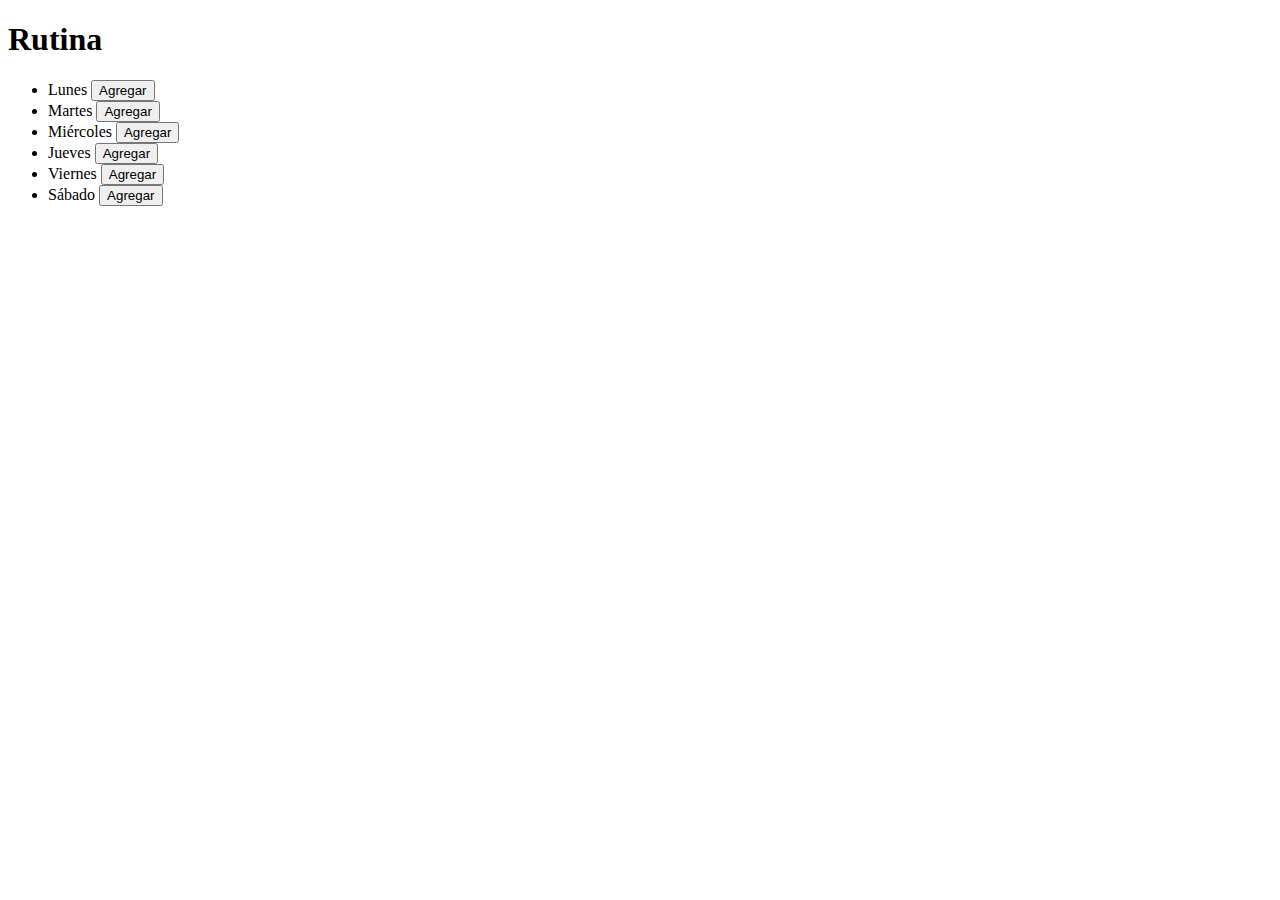
<file: HTML/ejercicios.html>
<!DOCTYPE html>
<html lang="es">
<head>
    <meta charset="UTF-8">
    <meta name="viewport" content="width=device-width, initial-scale=1.0">
    <title>Lista de Ejercicios</title>
    <link rel="stylesheet" href="/CSS/ejercicios.css">
</head>
<body>
    <h1>Rutina</h1>
    <ul class="diaSemana">
        <li id="lunes">
            <span>Lunes</span>
            <button type="button">Agregar</button>
        </li>
        <li id="martes">
            <span>Martes</span>
            <button type="button">Agregar</button>
        </li>
        <li id="miercoles">
            <span>Miércoles</span>
            <button type="button">Agregar</button>
        </li>
        <li id="jueves">
            <span>Jueves</span>
            <button type="button">Agregar</button>
        </li>
        <li id="viernes">
            <span>Viernes</span>
            <button type="button">Agregar</button>
        </li>
        <li id="sabado">
            <span>Sábado</span>
            <button type="button">Agregar</button>
        </li> 
    </ul>

    


    <!-- Pantalla emergente -->
    <div id="emergente">
    <h1>Lista de ejercicios dividido por grupos musculares</h1>
    <!-- Grupo: Core -->
    <div class="grupo-ejercicios" id="core">
        <h2>Core</h2>
        <ol class="lista-ejercicios">
            <li>
                <span>Encogimientos de tronco</span>
                <button type="button">Agregar</button>
            </li>
            <li>
                <span>Crunch</span>
                <button type="button">Agregar</button>
            </li>
            <li>
                <span>Crunch con pies apoyados en banco</span>
                <button type="button">Agregar</button>
            </li>
            <li>
                <span>Elevación del tronco completo</span>
                <button type="button">Agregar</button>
            </li>
            <li>
                <span>Elevación del tronco en banco inclinado</span>
                <button type="button">Agregar</button>
            </li>
            <li>
                <span>Crunch con polea alta</span>
                <button type="button">Agregar</button>
            </li>
            <li>
                <span>Plancha</span>
                <button type="button">Agregar</button>
            </li>
            <li>
                <span>Plancha lateral</span>
                <button type="button">Agregar</button>
            </li>
            <li>
                <span>Plancha inversa</span>
                <button type="button">Agregar</button>
            </li>
            <li>
                <span>Twist</span>
                <button type="button">Agregar</button>
            </li>
            <li>
                <span>Lateral tronco bastón</span>
                <button type="button">Agregar</button>
            </li>
            <li>
                <span>Flexión tronco con polea baja</span>
                <button type="button">Agregar</button>
            </li>
            <li>
                <span>Flexión tronco con mancuerna</span>
                <button type="button">Agregar</button>
            </li>
            <li>
                <span>Roll out</span>
                <button type="button">Agregar</button>
            </li>
            <li>
                <span>Flexión lateral en banco</span>
                <button type="button">Agregar</button>
            </li>
            <li>
                <span>Encogimientos unilaterales de tronco</span>
                <button type="button">Agregar</button>
            </li>
            <li>
                <span>Encogimientos unilaterales de tronco con balón</span>
                <button type="button">Agregar</button>
            </li>
            <li>
                <span>Rotación tronco en banco inclinado</span>
                <button type="button">Agregar</button>
            </li>
            <li>
                <span>Elevación de piernas extendidas</span>
                <button type="button">Agregar</button>
            </li>
            <li>
                <span>Elevación de piernas en banco inclinado</span>
                <button type="button">Agregar</button>
            </li>
            <li>
                <span>Elevación de piernas en paralelas</span>
                <button type="button">Agregar</button>
            </li>
            <li>
                <span>Elevación de piernas en barra fija</span>
                <button type="button">Agregar</button>
            </li>
            <li>
                <span>Elevación de piernas sobre balón</span>
                <button type="button">Agregar</button>
            </li>
            <li>
                <span>Tensión isométrica sobre balón con piernas estiradas</span>
                <button type="button">Agregar</button>
            </li>
            <li>
                <span>Encogimientos dobles</span>
                <button type="button">Agregar</button>
            </li>
            <li>
                <span>Extensión lumbar sobre balón</span>
                <button type="button">Agregar</button>
            </li>
            <li>
                <span>Extensión lumbar sobre banco</span>
                <button type="button">Agregar</button>
            </li>
            <li>
                <span>Superman con o sin balón</span>
                <button type="button">Agregar</button>
            </li>
        </ol>
    </div>



    <!-- Grupo: Bíceps -->
    <div class="grupo-ejercicios" id="biceps">
        <h2>Bíceps</h2>
        <ol class="lista-ejercicios">
            <li>
                <span>Curl alterno con mancuernas sentado</span>
                <button type="button" onclick="agregarARutina('Curl alterno con mancuernas sentado', 'Bíceps')">Agregar</button>
            </li>
            <li>
                <span>Curl alterno con mancuernas de pie</span>
                <button type="button" onclick="agregarARutina('Curl alterno con mancuernas de pie', 'Bíceps')">Agregar</button>
            </li>
            <li>
                <span>Curl concentrado con apoyo en muslo</span>
                <button type="button" onclick="agregarARutina('Curl concentrado con apoyo en muslo', 'Bíceps')">Agregar</button>
            </li>
            <li>
                <span>Curl alterno martillo</span>
                <button type="button" onclick="agregarARutina('Curl alterno martillo', 'Bíceps')">Agregar</button>
            </li>
            <li>
                <span>Curl en polea baja a un brazo</span>
                <button type="button" onclick="agregarARutina('Curl en polea baja a un brazo', 'Bíceps')">Agregar</button>
            </li>
            <li>
                <span>Curl en polea baja a dos brazos</span>
                <button type="button" onclick="agregarARutina('Curl en polea baja a dos brazos', 'Bíceps')">Agregar</button>
            </li>
            <li>
                <span>Curl en polea alta</span>
                <button type="button" onclick="agregarARutina('Curl en polea alta', 'Bíceps')">Agregar</button>
            </li>
            <li>
                <span>Curl con barra</span>
                <button type="button" onclick="agregarARutina('Curl con barra', 'Bíceps')">Agregar</button>
            </li>
            <li>
                <span>Curl en banco Scott con barra</span>
                <button type="button" onclick="agregarARutina('Curl en banco Scott con barra', 'Bíceps')">Agregar</button>
            </li>
            <li>
                <span>Curl en banco Scott con mancuernas</span>
                <button type="button" onclick="agregarARutina('Curl en banco Scott con mancuernas', 'Bíceps')">Agregar</button>
            </li>
        </ol>
    </div>


    <!-- Grupo: Antebrazo -->
    <div class="grupo-ejercicios" id="antebrazo">
        <h2>Antebrazo</h2>
        <ol class="lista-ejercicios">
            <li>
                <span>Curl con barra, pronación</span>
                <button type="button" onclick="agregarARutina('Curl con barra, pronación', 'Antebrazo')">Agregar</button>
            </li>
            <li>
                <span>Curl con barra, supinación</span>
                <button type="button" onclick="agregarARutina('Curl con barra, supinación', 'Antebrazo')">Agregar</button>
            </li>
            <li>
                <span>Curl antebrazo, supinación</span>
                <button type="button" onclick="agregarARutina('Curl antebrazo, supinación', 'Antebrazo')">Agregar</button>
            </li>
        </ol>
    </div>


    <!-- Grupo: Tríceps -->
    <div class="grupo-ejercicios" id="triceps">
        <h2>Tríceps</h2>
        <ol class="lista-ejercicios">
            <li>
                <span>Extensión acostado con barra a la frente</span>
                <button type="button" onclick="agregarARutina('Extensión acostado con barra a la frente', 'Tríceps')">Agregar</button>
            </li>
            <li>
                <span>Extensión acostado con barra por detrás de la cabeza</span>
                <button type="button" onclick="agregarARutina('Extensión acostado con barra por detrás de la cabeza', 'Tríceps')">Agregar</button>
            </li>
            <li>
                <span>Extensión acostado con mancuernas</span>
                <button type="button" onclick="agregarARutina('Extensión acostado con mancuernas', 'Tríceps')">Agregar</button>
            </li>
            <li>
                <span>Extensión a un brazo sentado</span>
                <button type="button" onclick="agregarARutina('Extensión a un brazo sentado', 'Tríceps')">Agregar</button>
            </li>
            <li>
                <span>Extensión con mancuerna copa</span>
                <button type="button" onclick="agregarARutina('Extensión con mancuerna copa', 'Tríceps')">Agregar</button>
            </li>
            <li>
                <span>Extensión inclinada con mancuernas</span>
                <button type="button" onclick="agregarARutina('Extensión inclinada con mancuernas', 'Tríceps')">Agregar</button>
            </li>
            <li>
                <span>Fondos entre bancos</span>
                <button type="button" onclick="agregarARutina('Fondos entre bancos', 'Tríceps')">Agregar</button>
            </li>
            <li>
                <span>Fondos en paralelas</span>
                <button type="button" onclick="agregarARutina('Fondos en paralelas', 'Tríceps')">Agregar</button>
            </li>
            <li>
                <span>Extensión en polea alta</span>
                <button type="button" onclick="agregarARutina('Extensión en polea alta', 'Tríceps')">Agregar</button>
            </li>
            <li>
                <span>Extensión en polea alta con lazo</span>
                <button type="button" onclick="agregarARutina('Extensión en polea alta con lazo', 'Tríceps')">Agregar</button>
            </li>
            <li>
                <span>Extensión en polea con agarre supino</span>
                <button type="button" onclick="agregarARutina('Extensión en polea con agarre supino', 'Tríceps')">Agregar</button>
            </li>
            <li>
                <span>Extensión en polea con agarre supino a un brazo</span>
                <button type="button" onclick="agregarARutina('Extensión en polea con agarre supino a un brazo', 'Tríceps')">Agregar</button>
            </li>
            <li>
                <span>Extensión en polea alta inclinado</span>
                <button type="button" onclick="agregarARutina('Extensión en polea alta inclinado', 'Tríceps')">Agregar</button>
            </li>
        </ol>
    </div>

    <!-- Grupo: Deltoides -->
    <div class="grupo-ejercicios" id="deltoides">
        <h2>Deltoides</h2>
        <ol class="lista-ejercicios">
            <li>
                <span>Press frontal con barra</span>
                <button type="button" onclick="agregarARutina('Press frontal con barra', 'Deltoides')">Agregar</button>
            </li>
            <li>
                <span>Press sentado con mancuernas</span>
                <button type="button" onclick="agregarARutina('Press sentado con mancuernas', 'Deltoides')">Agregar</button>
            </li>
            <li>
                <span>Press sentado en máquina</span>
                <button type="button" onclick="agregarARutina('Press sentado en máquina', 'Deltoides')">Agregar</button>
            </li>
            <li>
                <span>Elevación lateral con mancuernas o polea</span>
                <button type="button" onclick="agregarARutina('Elevación lateral con mancuernas o polea', 'Deltoides')">Agregar</button>
            </li>
            <li>
                <span>Elevación lateral tronco inclinado con mancuernas</span>
                <button type="button" onclick="agregarARutina('Elevación lateral tronco inclinado con mancuernas', 'Deltoides')">Agregar</button>
            </li>
            <li>
                <span>Elevación frontal con mancuernas o polea</span>
                <button type="button" onclick="agregarARutina('Elevación frontal con mancuernas o polea', 'Deltoides')">Agregar</button>
            </li>
            <li>
                <span>Elevación frontal con barra</span>
                <button type="button" onclick="agregarARutina('Elevación frontal con barra', 'Deltoides')">Agregar</button>
            </li>
            <li>
                <span>Face pull</span>
                <button type="button" onclick="agregarARutina('Face pull', 'Deltoides')">Agregar</button>
            </li>
        </ol>
    </div>


    <!-- Grupo: Trapecio -->
    <div class="grupo-ejercicios" id="trapecio">
        <h2>Trapecio</h2>
        <ol class="lista-ejercicios">
            <li>
                <span>Remo al cuello con manos separadas</span>
                <button type="button" onclick="agregarARutina('Remo al cuello con manos separadas', 'Trapecio')">Agregar</button>
            </li>
            <li>
                <span>Remo al cuello en polea baja</span>
                <button type="button" onclick="agregarARutina('Remo al cuello en polea baja', 'Trapecio')">Agregar</button>
            </li>
            <li>
                <span>Encogimiento de hombros con barra</span>
                <button type="button" onclick="agregarARutina('Encogimiento de hombros con barra', 'Trapecio')">Agregar</button>
            </li>
            <li>
                <span>Encogimiento de hombros sentado con barra Z</span>
                <button type="button" onclick="agregarARutina('Encogimiento de hombros sentado con barra Z', 'Trapecio')">Agregar</button>
            </li>
            <li>
                <span>Giros sentado con barra Z</span>
                <button type="button" onclick="agregarARutina('Giros sentado con barra Z', 'Trapecio')">Agregar</button>
            </li>
            <li>
                <span>Encogimiento de hombros con barra hacia atrás</span>
                <button type="button" onclick="agregarARutina('Encogimiento de hombros con barra hacia atrás', 'Trapecio')">Agregar</button>
            </li>
            <li>
                <span>Encogimiento de hombros con mancuernas hacia atrás</span>
                <button type="button" onclick="agregarARutina('Encogimiento de hombros con mancuernas hacia atrás', 'Trapecio')">Agregar</button>
            </li>
        </ol>
    </div>


    <!-- Grupo: Pectorales -->
    <div class="grupo-ejercicios" id="pectorales">
        <h2>Pectorales</h2>
        <ol class="lista-ejercicios">
            <li>
                <span>Press plano con barra</span>
                <button type="button" onclick="agregarARutina('Press plano con barra', 'Pectorales')">Agregar</button>
            </li>
            <li>
                <span>Press plano con mancuernas</span>
                <button type="button" onclick="agregarARutina('Press plano con mancuernas', 'Pectorales')">Agregar</button>
            </li>
            <li>
                <span>Aperturas en plano con mancuernas</span>
                <button type="button" onclick="agregarARutina('Aperturas en plano con mancuernas', 'Pectorales')">Agregar</button>
            </li>
            <li>
                <span>Press inclinado con barra</span>
                <button type="button" onclick="agregarARutina('Press inclinado con barra', 'Pectorales')">Agregar</button>
            </li>
            <li>
                <span>Press inclinado con mancuernas</span>
                <button type="button" onclick="agregarARutina('Press inclinado con mancuernas', 'Pectorales')">Agregar</button>
            </li>
            <li>
                <span>Aperturas inclinadas con mancuernas</span>
                <button type="button" onclick="agregarARutina('Aperturas inclinadas con mancuernas', 'Pectorales')">Agregar</button>
            </li>
            <li>
                <span>Press declinado con barra</span>
                <button type="button" onclick="agregarARutina('Press declinado con barra', 'Pectorales')">Agregar</button>
            </li>
            <li>
                <span>Press declinado con mancuernas</span>
                <button type="button" onclick="agregarARutina('Press declinado con mancuernas', 'Pectorales')">Agregar</button>
            </li>
            <li>
                <span>Fondos en paralelas</span>
                <button type="button" onclick="agregarARutina('Fondos en paralelas', 'Pectorales')">Agregar</button>
            </li>
            <li>
                <span>Aperturas en máquina</span>
                <button type="button" onclick="agregarARutina('Aperturas en máquina', 'Pectorales')">Agregar</button>
            </li>
            <li>
                <span>Pullover con mancuernas</span>
                <button type="button" onclick="agregarARutina('Pullover con mancuernas', 'Pectorales')">Agregar</button>
            </li>
            <li>
                <span>Cruce de pie con poleas</span>
                <button type="button" onclick="agregarARutina('Cruce de pie con poleas', 'Pectorales')">Agregar</button>
            </li>
        </ol>
    </div>


    <!-- Grupo: Espalda -->
    <div class="grupo-ejercicios" id="espalda">
        <h2>Espalda</h2>
        <ol class="lista-ejercicios">
            <li>
                <span>Dominadas</span>
                <button type="button" onclick="agregarARutina('Dominadas', 'Espalda')">Agregar</button>
            </li>
            <li>
                <span>Dominadas Agarres Supino</span>
                <button type="button" onclick="agregarARutina('Dominadas Agarres Supino', 'Espalda')">Agregar</button>
            </li>
            <li>
                <span>Jalón al Pecho Toma Amplia</span>
                <button type="button" onclick="agregarARutina('Jalón al Pecho Toma Amplia', 'Espalda')">Agregar</button>
            </li>
            <li>
                <span>Jalón Polea Estrecho</span>
                <button type="button" onclick="agregarARutina('Jalón Polea Estrecho', 'Espalda')">Agregar</button>
            </li>
            <li>
                <span>Jalón Polea Agarre Invertido</span>
                <button type="button" onclick="agregarARutina('Jalón Polea Agarre Invertido', 'Espalda')">Agregar</button>
            </li>
            <li>
                <span>Pull Over Polea Alta</span>
                <button type="button" onclick="agregarARutina('Pull Over Polea Alta', 'Espalda')">Agregar</button>
            </li>
            <li>
                <span>Remo Polea Baja</span>
                <button type="button" onclick="agregarARutina('Remo Polea Baja', 'Espalda')">Agregar</button>
            </li>
            <li>
                <span>Remo Polea Baja a un Brazo</span>
                <button type="button" onclick="agregarARutina('Remo Polea Baja a un Brazo', 'Espalda')">Agregar</button>
            </li>
            <li>
                <span>Remo con Mancuernas</span>
                <button type="button" onclick="agregarARutina('Remo con Mancuernas', 'Espalda')">Agregar</button>
            </li>
            <li>
                <span>Remo Horizontal con Barra</span>
                <button type="button" onclick="agregarARutina('Remo Horizontal con Barra', 'Espalda')">Agregar</button>
            </li>
            <li>
                <span>Face Pull</span>
                <button type="button" onclick="agregarARutina('Face Pull', 'Espalda')">Agregar</button>
            </li>
            <li>
                <span>Peso Muerto Piernas Flexionadas</span>
                <button type="button" onclick="agregarARutina('Peso Muerto Piernas Flexionadas', 'Espalda')">Agregar</button>
            </li>
        </ol>
    </div>


    <!-- Grupo: Cuádriceps -->
    <div class="grupo-ejercicios" id="cuadriceps">
        <h2>Cuádriceps</h2>
        <ol class="lista-ejercicios">
            <li>
                <span>Sentadilla</span>
                <button type="button" onclick="agregarARutina('Sentadilla', 'Cuádriceps')">Agregar</button>
            </li>
            <li>
                <span>Sentadilla Mancuerna Frontal</span>
                <button type="button" onclick="agregarARutina('Sentadilla Mancuerna Frontal', 'Cuádriceps')">Agregar</button>
            </li>
            <li>
                <span>Sentadilla Frontal con Barra</span>
                <button type="button" onclick="agregarARutina('Sentadilla Frontal con Barra', 'Cuádriceps')">Agregar</button>
            </li>
            <li>
                <span>Prensa Inclinada</span>
                <button type="button" onclick="agregarARutina('Prensa Inclinada', 'Cuádriceps')">Agregar</button>
            </li>
            <li>
                <span>Sentadilla Hack</span>
                <button type="button" onclick="agregarARutina('Sentadilla Hack', 'Cuádriceps')">Agregar</button>
            </li>
            <li>
                <span>Extendsión de Cuádriceps</span>
                <button type="button" onclick="agregarARutina('Extendsión de Cuádriceps', 'Cuádriceps')">Agregar</button>
            </li>
            <li>
                <span>Step Up</span>
                <button type="button" onclick="agregarARutina('Step Up', 'Cuádriceps')">Agregar</button>
            </li>
            <li>
                <span>Sentadilla Búlgara</span>
                <button type="button" onclick="agregarARutina('Sentadilla Búlgara', 'Cuádriceps')">Agregar</button>
            </li>
        </ol>
    </div>


    <!-- Grupo: Isquiosurales -->
    <div class="grupo-ejercicios" id="isquiosurales">
        <h2>Isquiosurales</h2>
        <ol class="lista-ejercicios">
            <li>
                <span>Curl de Piernas</span>
                <button type="button" onclick="agregarARutina('Curl de Piernas', 'Isquiosurales')">Agregar</button>
            </li>
            <li>
                <span>Prensa Inclinada Pies Altos Plataforma</span>
                <button type="button" onclick="agregarARutina('Prensa Inclinada Pies Altos Plataforma', 'Isquiosurales')">Agregar</button>
            </li>
            <li>
                <span>Sentadilla Hack Invertida</span>
                <button type="button" onclick="agregarARutina('Sentadilla Hack Invertida', 'Isquiosurales')">Agregar</button>
            </li>
            <li>
                <span>Peso Muerto Piernas R.</span>
                <button type="button" onclick="agregarARutina('Peso Muerto Piernas R.', 'Isquiosurales')">Agregar</button>
            </li>
            <li>
                <span>Buenos Días</span>
                <button type="button" onclick="agregarARutina('Buenos Días', 'Isquiosurales')">Agregar</button>
            </li>
            <li>
                <span>Tijera con Barra P.N</span>
                <button type="button" onclick="agregarARutina('Tijera con Barra P.N', 'Isquiosurales')">Agregar</button>
            </li>
            <li>
                <span>Tijera Mancuerna P.N</span>
                <button type="button" onclick="agregarARutina('Tijera Mancuerna P.N', 'Isquiosurales')">Agregar</button>
            </li>
            <li>
                <span>Zancadas</span>
                <button type="button" onclick="agregarARutina('Zancadas', 'Isquiosurales')">Agregar</button>
            </li>
            <li>
                <span>Peso Muerto Convencional</span>
                <button type="button" onclick="agregarARutina('Peso Muerto Convencional', 'Isquiosurales')">Agregar</button>
            </li>
        </ol>
    </div>


    <!-- Grupo: Glúteos-Aductores -->
    <div class="grupo-ejercicios" id="gluteos-aductores">
        <h2>Glúteos-Aductores</h2>
        <ol class="lista-ejercicios">
            <li>
                <span>Aductores en Polea Baja</span>
                <button type="button" onclick="agregarARutina('Aductores en Polea Baja', 'Glúteos-Adductores')">Agregar</button>
            </li>
            <li>
                <span>Sentadillas Barra Pies Separados</span>
                <button type="button" onclick="agregarARutina('Sentadillas Barra Pies Separados', 'Glúteos-Adductores')">Agregar</button>
            </li>
            <li>
                <span>Sentadillas Mancuerna Pies Separados</span>
                <button type="button" onclick="agregarARutina('Sentadillas Mancuerna Pies Separados', 'Glúteos-Adductores')">Agregar</button>
            </li>
            <li>
                <span>Aductores Máquina</span>
                <button type="button" onclick="agregarARutina('Aductores Máquina', 'Glúteos-Adductores')">Agregar</button>
            </li>
            <li>
                <span>Aductores Balón</span>
                <button type="button" onclick="agregarARutina('Aductores Balón', 'Glúteos-Adductores')">Agregar</button>
            </li>
            <li>
                <span>Extensión Cadena Polea Baja</span>
                <button type="button" onclick="agregarARutina('Extensión Cadena Polea Baja', 'Glúteos-Adductores')">Agregar</button>
            </li>
            <li>
                <span>Extensión Cadera Colchoneta</span>
                <button type="button" onclick="agregarARutina('Extensión Cadera Colchoneta', 'Glúteos-Adductores')">Agregar</button>
            </li>
            <li>
                <span>Extensión Cadera en Máquina</span>
                <button type="button" onclick="agregarARutina('Extensión Cadera en Máquina', 'Glúteos-Adductores')">Agregar</button>
            </li>
            <li>
                <span>Extensión Cadera sobre Banco Plano</span>
                <button type="button" onclick="agregarARutina('Extensión Cadera sobre Banco Plano', 'Glúteos-Adductores')">Agregar</button>
            </li>
            <li>
                <span>Elevación Pelvis en Colchoneta</span>
                <button type="button" onclick="agregarARutina('Elevación Pelvis en Colchoneta', 'Glúteos-Adductores')">Agregar</button>
            </li>
            <li>
                <span>Elevación Pelvis Pies sobre Balón</span>
                <button type="button" onclick="agregarARutina('Elevación Pelvis Pies sobre Balón', 'Glúteos-Adductores')">Agregar</button>
            </li>
            <li>
                <span>Abducción Cadera Polea Baja</span>
                <button type="button" onclick="agregarARutina('Abducción Cadera Polea Baja', 'Glúteos-Adductores')">Agregar</button>
            </li>
            <li>
                <span>Abducción Cadera Máquina</span>
                <button type="button" onclick="agregarARutina('Abducción Cadera Máquina', 'Glúteos-Adductores')">Agregar</button>
            </li>
            <li>
                <span>Abducción Cadera Colchoneta</span>
                <button type="button" onclick="agregarARutina('Abducción Cadera Colchoneta', 'Glúteos-Adductores')">Agregar</button>
            </li>
            <li>
                <span>Abducción Cadera Colchoneta con Balón</span>
                <button type="button" onclick="agregarARutina('Abducción Cadera Colchoneta con Balón', 'Glúteos-Adductores')">Agregar</button>
            </li>
            <li>
                <span>Hips Thrust</span>
                <button type="button" onclick="agregarARutina('Hips Thrust', 'Glúteos-Adductores')">Agregar</button>
            </li>
        </ol>
    </div>


    <!-- Grupo: Pantorrillas-Sóleos -->
    <div class="grupo-ejercicios" id="pantorrillas-soleos">
        <h2>Pantorrillas-Sóleos</h2>
        <ol class="lista-ejercicios">
            <li>
                <span>Elevación Talones con Barra</span>
                <button type="button" onclick="agregarARutina('Elevación Talones con Barra', 'Pantorrillas-Sóleos')">Agregar</button>
            </li>
            <li>
                <span>Elevación Talones con Mancuerna</span>
                <button type="button" onclick="agregarARutina('Elevación Talones con Mancuerna', 'Pantorrillas-Sóleos')">Agregar</button>
            </li>
            <li>
                <span>Gemelos Prensa</span>
                <button type="button" onclick="agregarARutina('Gemelos Prensa', 'Pantorrillas-Sóleos')">Agregar</button>
            </li>
            <li>
                <span>Elevación Talones Sentado</span>
                <button type="button" onclick="agregarARutina('Elevación Talones Sentado', 'Pantorrillas-Sóleos')">Agregar</button>
            </li>
            <li>
                <span>Elevación Talones en Hack</span>
                <button type="button" onclick="agregarARutina('Elevación Talones en Hack', 'Pantorrillas-Sóleos')">Agregar</button>
            </li>
        </ol>
    </div>


    <!-- Grupo: TRX -->
    <div class="grupo-ejercicios" id="trx">
        <h2>TRX</h2>

        <!-- Subgrupo: Core Balance -->
        <div class="subgrupo-ejercicios" id="core-balance">
            <h3>Core Balance</h3>
            <ol class="lista-ejercicios">
                <li>
                    <span>Balance Básico</span>
                    <button type="button" onclick="agregarARutina('Balance Básico', 'Core Balance')">Agregar</button>
                </li>
                <li>
                    <span>Elevación Pélvica</span>
                    <button type="button" onclick="agregarARutina('Elevación Pélvica', 'Core Balance')">Agregar</button>
                </li>
                <li>
                    <span>Flexión Brazos y Apertura de Piernas</span>
                    <button type="button" onclick="agregarARutina('Flexión Brazos y Apertura de Piernas', 'Core Balance')">Agregar</button>
                </li>
                <li>
                    <span>Flexión Piernas Básica</span>
                    <button type="button" onclick="agregarARutina('Flexión Piernas Básica', 'Core Balance')">Agregar</button>
                </li>
                <li>
                    <span>Flexión Piernas</span>
                    <button type="button" onclick="agregarARutina('Flexión Piernas', 'Core Balance')">Agregar</button>
                </li>
            </ol>
        </div>

        <!-- Subgrupo: Tren Superior -->
        <div class="subgrupo-ejercicios" id="tren-superior">
            <h3>Tren Superior</h3>
            <ol class="lista-ejercicios">
                <li>
                    <span>Brazos Apertura Espalda</span>
                    <button type="button" onclick="agregarARutina('Brazos Apertura Espalda', 'Tren Superior')">Agregar</button>
                </li>
                <li>
                    <span>Brazos Flexiones Pecho</span>
                    <button type="button" onclick="agregarARutina('Brazos Flexiones Pecho', 'Tren Superior')">Agregar</button>
                </li>
                <li>
                    <span>Brazos Apertura</span>
                    <button type="button" onclick="agregarARutina('Brazos Apertura', 'Tren Superior')">Agregar</button>
                </li>
                <li>
                    <span>Brazos Elevación Corto</span>
                    <button type="button" onclick="agregarARutina('Brazos Elevación Corto', 'Tren Superior')">Agregar</button>
                </li>
                <li>
                    <span>Brazos Elevación</span>
                    <button type="button" onclick="agregarARutina('Brazos Elevación', 'Tren Superior')">Agregar</button>
                </li>
                <li>
                    <span>Brazos Press</span>
                    <button type="button" onclick="agregarARutina('Brazos Press', 'Tren Superior')">Agregar</button>
                </li>
                <li>
                    <span>Brazos Elevación de Espalda</span>
                    <button type="button" onclick="agregarARutina('Brazos Elevación de Espalda', 'Tren Superior')">Agregar</button>
                </li>
                <li>
                    <span>Brazos Extensión Codos</span>
                    <button type="button" onclick="agregarARutina('Brazos Extensión Codos', 'Tren Superior')">Agregar</button>
                </li>
                <li>
                    <span>Brazos Flexión Codos</span>
                    <button type="button" onclick="agregarARutina('Brazos Flexión Codos', 'Tren Superior')">Agregar</button>
                </li>
                <li>
                    <span>Brazos Remo</span>
                    <button type="button" onclick="agregarARutina('Brazos Remo', 'Tren Superior')">Agregar</button>
                </li>
            </ol>
        </div>

        <!-- Subgrupo: Tren Inferior -->
        <div class="subgrupo-ejercicios" id="tren-inferior">
            <h3>Tren Inferior</h3>
            <ol class="lista-ejercicios">
                <li>
                    <span>Sentadilla Básica</span>
                    <button type="button" onclick="agregarARutina('Sentadilla Básica', 'Tren Inferior')">Agregar</button>
                </li>
                <li>
                    <span>Sentadilla Desplazamiento</span>
                    <button type="button" onclick="agregarARutina('Sentadilla Desplazamiento', 'Tren Inferior')">Agregar</button>
                </li>
                <li>
                    <span>Sentadilla Dinámica</span>
                    <button type="button" onclick="agregarARutina('Sentadilla Dinámica', 'Tren Inferior')">Agregar</button>
                </li>
                <li>
                    <span>Sentadilla Isométrica</span>
                    <button type="button" onclick="agregarARutina('Sentadilla Isométrica', 'Tren Inferior')">Agregar</button>
                </li>
                <li>
                    <span>Sentadilla Saltando</span>
                    <button type="button" onclick="agregarARutina('Sentadilla Saltando', 'Tren Inferior')">Agregar</button>
                </li>
                <li>
                    <span>Sentadilla Unipodal</span>
                    <button type="button" onclick="agregarARutina('Sentadilla Unipodal', 'Tren Inferior')">Agregar</button>
                </li>
                <li>
                    <span>Sentadilla Unipodal Funcional</span>
                    <button type="button" onclick="agregarARutina('Sentadilla Unipodal Funcional', 'Tren Inferior')">Agregar</button>
                </li>
                <li>
                    <span>Desplazamiento Cruzado</span>
                    <button type="button" onclick="agregarARutina('Desplazamiento Cruzado', 'Tren Inferior')">Agregar</button>
                </li>
                <li>
                    <span>Desplazamiento Lateral</span>
                    <button type="button" onclick="agregarARutina('Desplazamiento Lateral', 'Tren Inferior')">Agregar</button>
                </li>
                <li>
                    <span>Desplazamiento Funcional</span>
                    <button type="button" onclick="agregarARutina('Desplazamiento Funcional', 'Tren Inferior')">Agregar</button>
                </li>
                <li>
                    <span>Tijera Básica</span>
                    <button type="button" onclick="agregarARutina('Tijera Básica', 'Tren Inferior')">Agregar</button>
                </li>
                <li>
                    <span>Tijera Unipodal Dinámica</span>
                    <button type="button" onclick="agregarARutina('Tijera Unipodal Dinámica', 'Tren Inferior')">Agregar</button>
                </li>
                <li>
                    <span>Tijera sin Apoyo de Brazos</span>
                    <button type="button" onclick="agregarARutina('Tijera sin Apoyo de Brazos', 'Tren Inferior')">Agregar</button>
                </li>
                <li>
                    <span>Sentadilla Piernas Cruzadas</span>
                    <button type="button" onclick="agregarARutina('Sentadilla Piernas Cruzadas', 'Tren Inferior')">Agregar</button>
                </li>
                <li>
                    <span>Tijera Pilometría</span>
                    <button type="button" onclick="agregarARutina('Tijera Pilometría', 'Tren Inferior')">Agregar</button>
                </li>
                <li>
                    <span>Curl Hamstring</span>
                    <button type="button" onclick="agregarARutina('Curl Hamstring', 'Tren Inferior')">Agregar</button>
                </li>
            </ol>
        </div>
    </div>
        <!-- Botón para cerrar la ventana emergente -->
        <button type="button" id="btn-cerrar">Cerrar</button>      
    </div>

    <!-- Enlace con JS -->
    <script src="/JS/ejercicios.js"></script>
</body>
</html>
</file>
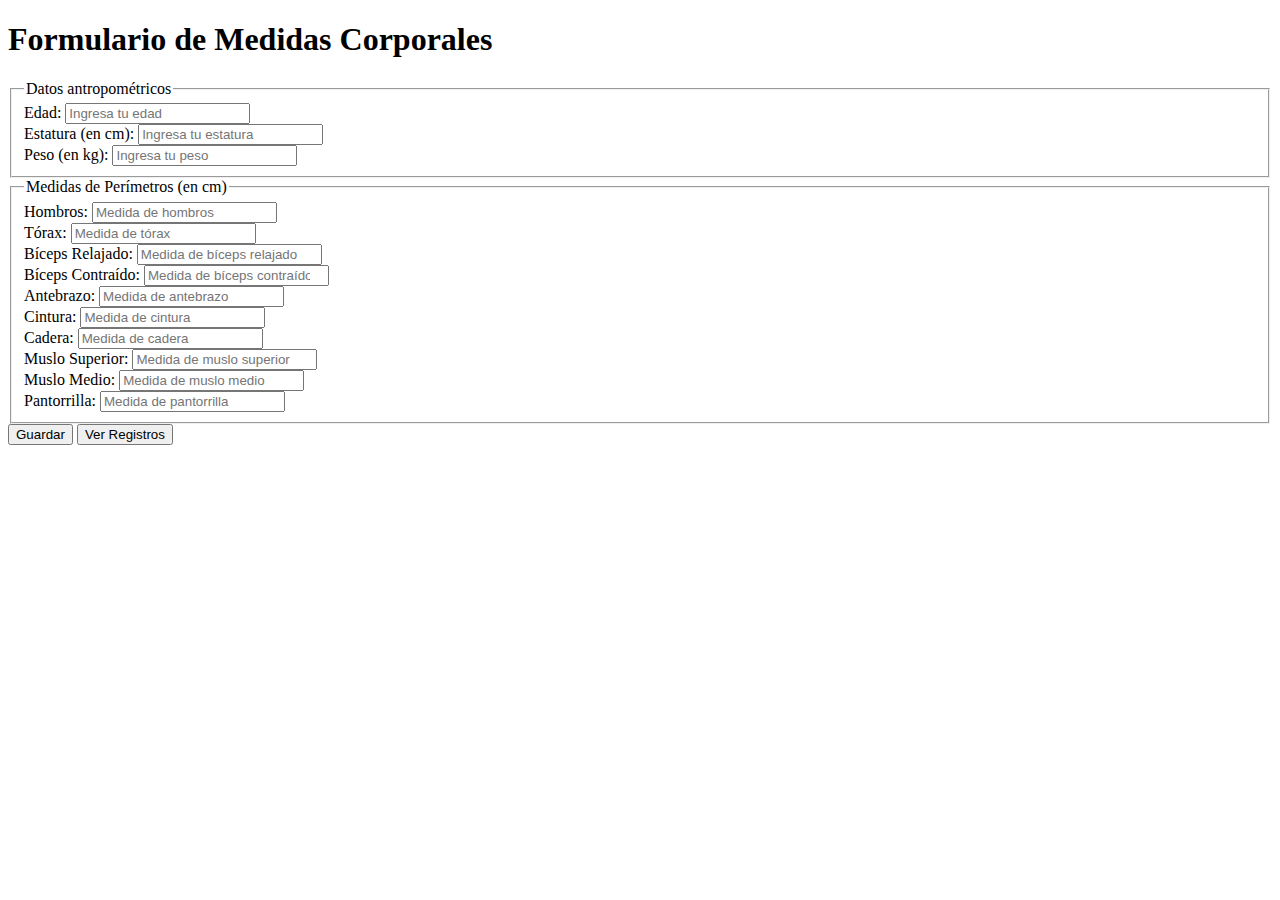
<file: HTML/medidasCorporales.html>
<!DOCTYPE html>
<html lang="en">
<head>
    <meta charset="UTF-8">
    <meta name="viewport" content="width=device-width, initial-scale=1.0">
    <title>Medidas Corporales</title>
    <!-- Conexión con CSS -->
    <link rel="stylesheet" href="/CSS/medidasCorporales.css">
</head>
<body>
    <h1>Formulario de Medidas Corporales</h1>
    <!-- Pantalla principal -->
    <div id="principal"> 
        <form id="medidas-form">
            <fieldset id="antropometricos">
                <legend>Datos antropométricos</legend>
                
                <!-- Campo para la edad -->
                <label for="edad">Edad:</label>
                <input type="number" id="edad" name="edad" placeholder="Ingresa tu edad" required>
                <br>
    
                <!-- Campo para la estatura -->
                <label for="estatura">Estatura (en cm):</label>
                <input type="number" id="estatura" name="estatura" placeholder="Ingresa tu estatura" required>
                <br>
    
                <!-- Campo para el peso -->
                <label for="peso">Peso (en kg):</label>
                <input type="number" id="peso" name="peso" placeholder="Ingresa tu peso" required>
                <br>
            </fieldset>
            
            <fieldset id="perimetros">
                <legend>Medidas de Perímetros (en cm)</legend>
                
                <!-- Campo para el perímetro de hombros -->
                <label for="hombros">Hombros:</label>
                <input type="number" id="hombros" name="hombros" placeholder="Medida de hombros" required>
                <br>
    
                <!-- Campo para el perímetro de tórax -->
                <label for="torax">Tórax:</label>
                <input type="number" id="torax" name="torax" placeholder="Medida de tórax" required>
                <br>
    
                <!-- Campo para el perímetro de bíceps relajado -->
                <label for="biceps-relajado">Bíceps Relajado:</label>
                <input type="number" id="biceps-relajado" name="biceps-relajado" placeholder="Medida de bíceps relajado" required>
                <br>
    
                <!-- Campo para el perímetro de bíceps contraído -->
                <label for="biceps-contraido">Bíceps Contraído:</label>
                <input type="number" id="biceps-contraido" name="biceps-contraido" placeholder="Medida de bíceps contraído" required>
                <br>
    
                <!-- Campo para el perímetro de antebrazo -->
                <label for="antebrazo">Antebrazo:</label>
                <input type="number" id="antebrazo" name="antebrazo" placeholder="Medida de antebrazo" required>
                <br>
    
                <!-- Campo para el perímetro de cintura -->
                <label for="cintura">Cintura:</label>
                <input type="number" id="cintura" name="cintura" placeholder="Medida de cintura" required>
                <br>
    
                <!-- Campo para el perímetro de cadera -->
                <label for="cadera">Cadera:</label>
                <input type="number" id="cadera" name="cadera" placeholder="Medida de cadera" required>
                <br>
    
                <!-- Campo para el perímetro de muslo superior -->
                <label for="muslo-superior">Muslo Superior:</label>
                <input type="number" id="muslo-superior" name="muslo-superior" placeholder="Medida de muslo superior" required>
                <br>
    
                <!-- Campo para el perímetro de muslo medio -->
                <label for="muslo-medio">Muslo Medio:</label>
                <input type="number" id="muslo-medio" name="muslo-medio" placeholder="Medida de muslo medio" required>
                <br>
    
                <!-- Campo para el perímetro de pantorrilla -->
                <label for="pantorrilla">Pantorrilla:</label>
                <input type="number" id="pantorrilla" name="pantorrilla" placeholder="Medida de pantorrilla" required>
                <br>
            </fieldset>
            
            <!-- Botón para enviar el formulario -->
            <button type="submit" id="btn-guardar">Guardar</button>
    
            <!-- Botón para ver registros del formulario -->
            <button type="button" id="btn-emergente" formnovalidate>Ver Registros</button>
    
        </form>
    </div>

    <!-- Pantalla emergente -->
    <div id="emergente">
        <h1>Bienvenido a la ventana emergente</h1>
        <!-- Botón para cerrar la ventana emergente -->
        <button type="button" id="btn-cerrar">Cerrar</button>      
    </div>

    <!-- Conexión con el JS -->
    <script src="/JS/medidasCorporales.js"></script>
</body>
</html>
</file>
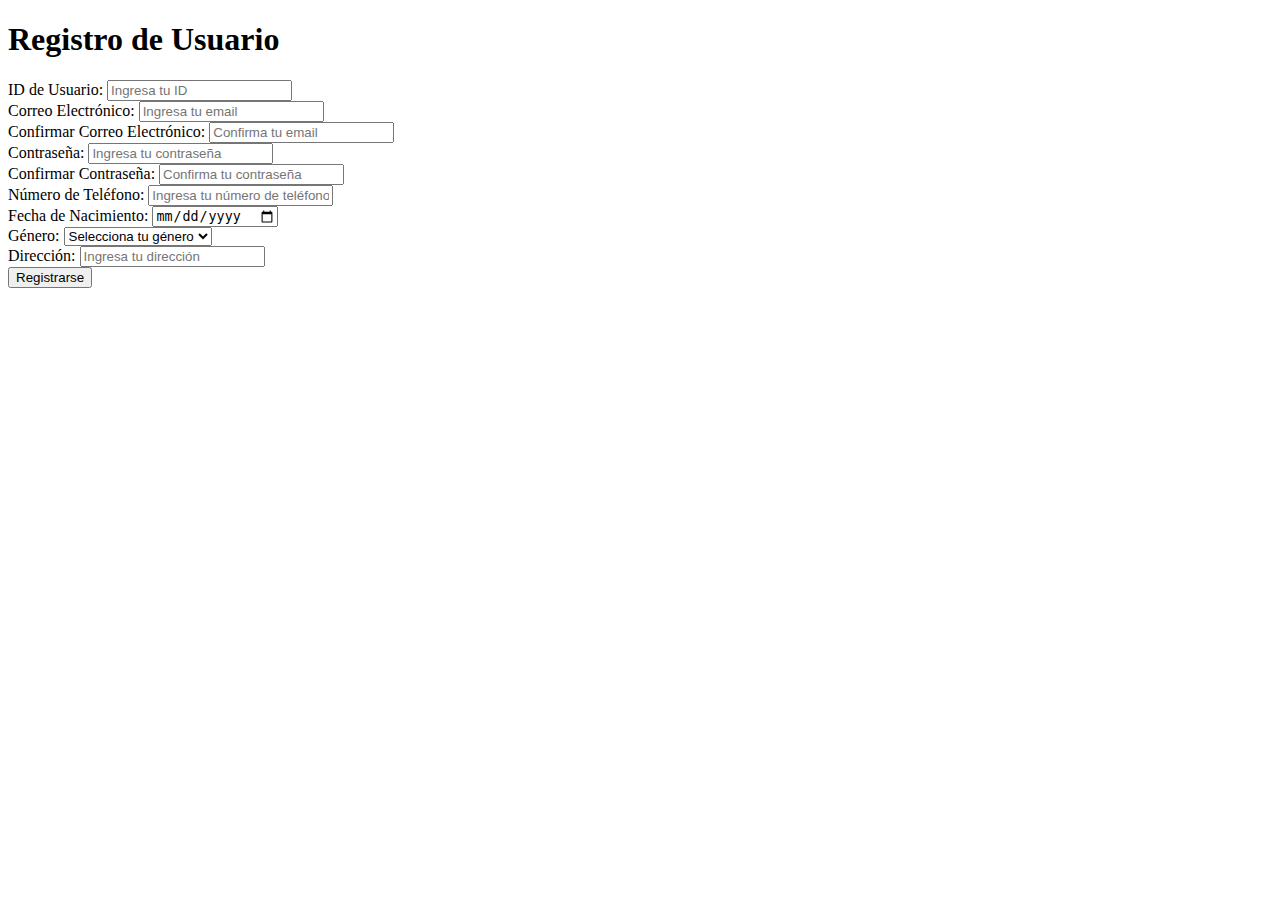
<file: HTML/registro.html>
<!DOCTYPE html>
<html lang="en">
<head>
    <meta charset="UTF-8">
    <meta name="viewport" content="width=device-width, initial-scale=1.0">
    <title>Registro</title>
</head>
<body>
    <h1>Registro de Usuario</h1>
    
    <form id="registro-form">
        <!-- Campo para ID de usuario -->
        <label for="usuario-id">ID de Usuario:</label>
        <input type="text" id="usuario-id" name="usuario-id" placeholder="Ingresa tu ID" required>
        <br>

        <!-- Campo para el correo electrónico -->
        <label for="email">Correo Electrónico:</label>
        <input type="email" id="email" name="email" placeholder="Ingresa tu email" required>
        <br>

        <!-- Campo para la confirmación del correo electrónico -->
        <label for="confirmar-email">Confirmar Correo Electrónico:</label>
        <input type="email" id="confirmar-email" name="confirmar-email" placeholder="Confirma tu email" required>
        <br>

        <!-- Campo para la contraseña -->
        <label for="contrasena">Contraseña:</label>
        <input type="password" id="contrasena" name="contrasena" placeholder="Ingresa tu contraseña" required>
        <br>

        <!-- Campo para la confirmación de la contraseña -->
        <label for="confirmar-contrasena">Confirmar Contraseña:</label>
        <input type="password" id="confirmar-contrasena" name="confirmar-contrasena" placeholder="Confirma tu contraseña" required>
        <br>

        <!-- Campo para el número de teléfono -->
        <label for="telefono">Número de Teléfono:</label>
        <input type="tel" id="telefono" name="telefono" placeholder="Ingresa tu número de teléfono" required>
        <br>

        <!-- Campo para la fecha de nacimiento -->
        <label for="fecha-nacimiento">Fecha de Nacimiento:</label>
        <input type="date" id="fecha-nacimiento" name="fecha-nacimiento" required>
        <br>

        <!-- Campo para el género -->
        <label for="genero">Género:</label>
        <select id="genero" name="genero" required>
            <option value="">Selecciona tu género</option>
            <option value="masculino">Masculino</option>
            <option value="femenino">Femenino</option>
        </select>
        <br>

        <!-- Campo para la dirección -->
        <label for="direccion">Dirección:</label>
        <input type="text" id="direccion" name="direccion" placeholder="Ingresa tu dirección" required>
        <br>

        <!-- Botón de registro -->
        <button type="submit">Registrarse</button>
    </form>

    <!-- Enlace al JS -->
    <script src="/JS/registro.js"></script>
</body>
</html>
</file>
<file: CSS/ejercicios.css>
/* Estilo de la ventana emergente */
#emergente {
    display: none; /* Oculta la ventana emergente por defecto */
    position: fixed; /* Fija la ventana en la pantalla */
    z-index: 1; /* Asegura que la ventana esté sobre el contenido */
    left: 30%;
    top: 30%;
    width: 30%;
    height: 30%;
    background-color: white; /* Fondo semitransparente para el overlay */
    overflow: auto; /* Permite el desplazamiento si el contenido es grande */
}

/* Estilo del contenido de la ventana emergente */
#emergente-content {
    background-color: #ffffff; /* Fondo blanco para el contenido */
    margin: auto; /* Centra el contenido vertical y horizontalmente */
    padding: 20px;
    border: 1px solid #888;
    width: 100%; /* Ancho del contenido de la ventana emergente */
    box-shadow: 0 4px 8px rgba(0,0,0,0.2); /* Añade una sombra para mejor visibilidad */
}
</file>
<file: CSS/medidasCorporales.css>
/* Estilo de la ventana emergente */
#emergente {
    display: none; /* Oculta la ventana emergente por defecto */
    position: fixed; /* Fija la ventana en la pantalla */
    z-index: 1; /* Asegura que la ventana esté sobre el contenido */
    left: 25%;
    top: 20%;
    width: 60%;
    height: 20%;
    background-color: white; /* Fondo semitransparente para el overlay */
    overflow: auto; /* Permite el desplazamiento si el contenido es grande */
}

/* Estilo del contenido de la ventana emergente */
#emergente-content {
    background-color: #ffffff; /* Fondo blanco para el contenido */
    margin: 10% auto; /* Centra el contenido vertical y horizontalmente */
    padding: 20px;
    border: 1px solid #888;
    width: 80%; /* Ancho del contenido de la ventana emergente */
    box-shadow: 0 4px 8px rgba(0,0,0,0.2); /* Añade una sombra para mejor visibilidad */
}
</file>
